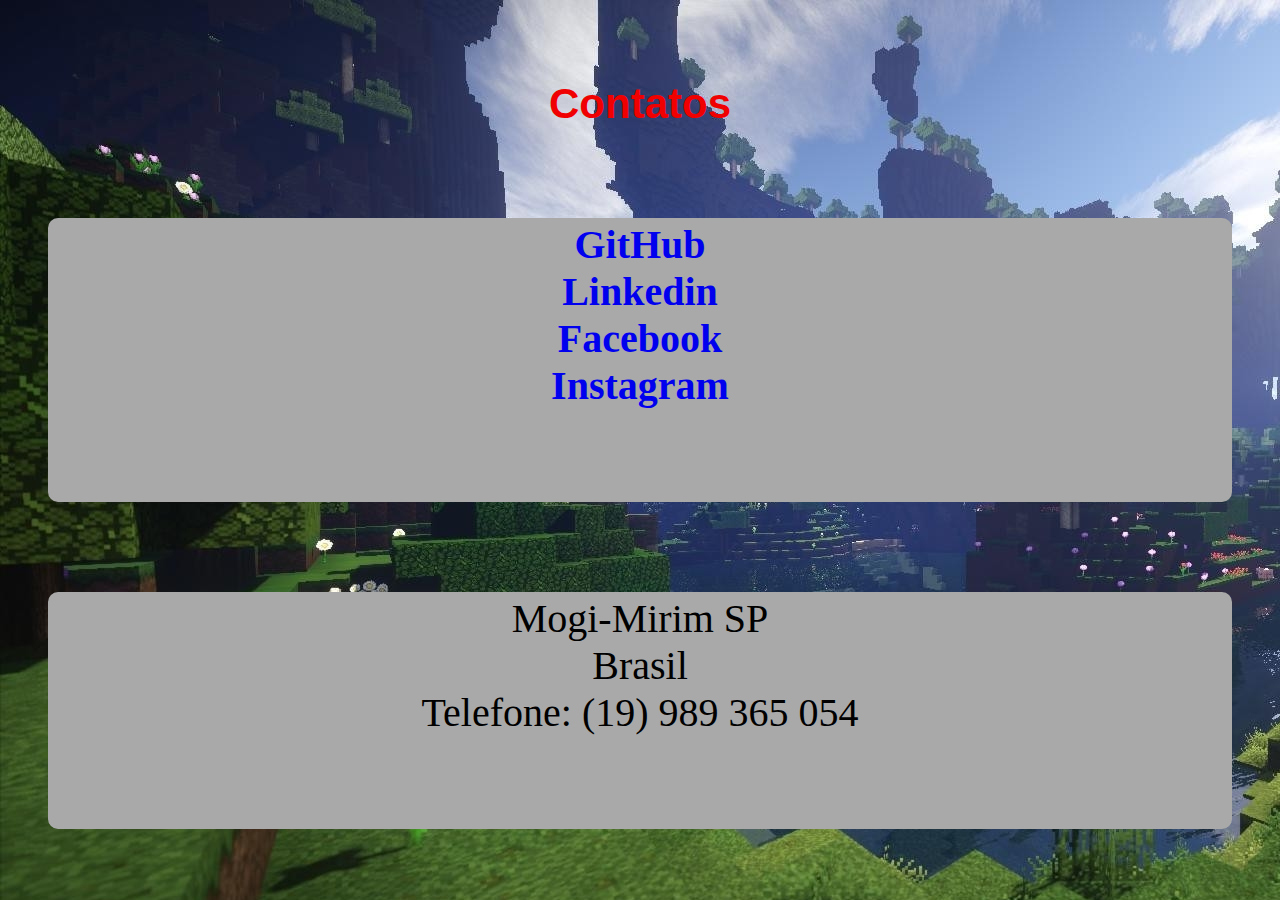
<file: second.html>
<!DOCTYPE html>
<html lang="en">
<head>
    <meta charset="UTF-8">
    <meta name="viewport" content="width=device-width, initial-scale=1.0">
    <title>Contatos</title>
    <link rel="stylesheet" href="style2.css">
    <link rel="shortcut icon" href="cyber.jpg" type="image/x-icon">
</head>
<body>
    <h1 class="titulo">Contatos</h1>
    <h3 class="links"><a href="https://github.com/Marcus-Motta" target="_blank"> GitHub </a> <br> <a href="https://www.linkedin.com/in/marcus-vinicius-motta-9472b019b/" target="_blank"> Linkedin </a> <br> <a href="https://www.facebook.com/marcus.motta.167" target="_blank"> Facebook </a> <br> <a href="https://www.instagram.com/marcus_motta/" target="_blank"> Instagram </a> </h3>
    <p class="links">Mogi-Mirim SP <br> Brasil <br> Telefone: (19) 989 365 054</p>
</body>
</html>
</file>
<file: style2.css>
body {
    background-image: url(minecraft-1609445810810-5256.jpg);
}
.titulo {
    color: rgb(240, 0, 0);
    text-align: center;
    margin-top: 80px;
    font-size: 42px;
    font-family:'Gill Sans', 'Gill Sans MT', Calibri, 'Trebuchet MS', sans-serif;
}
a:link {
    text-decoration: none;
}
.links {
    margin-top: 90px;
    margin-right: 40px;
    margin-left: 40px;  
    background-color: darkgray;
    border: solid darkgray;
    border-radius: 10px;
    text-align: center;
    font-size: 40px;
    padding-bottom: 90px; 
    
}
a:hover {
    color: lawngreen;
}
.ende {
    font-size: 30px;
}
</file>
